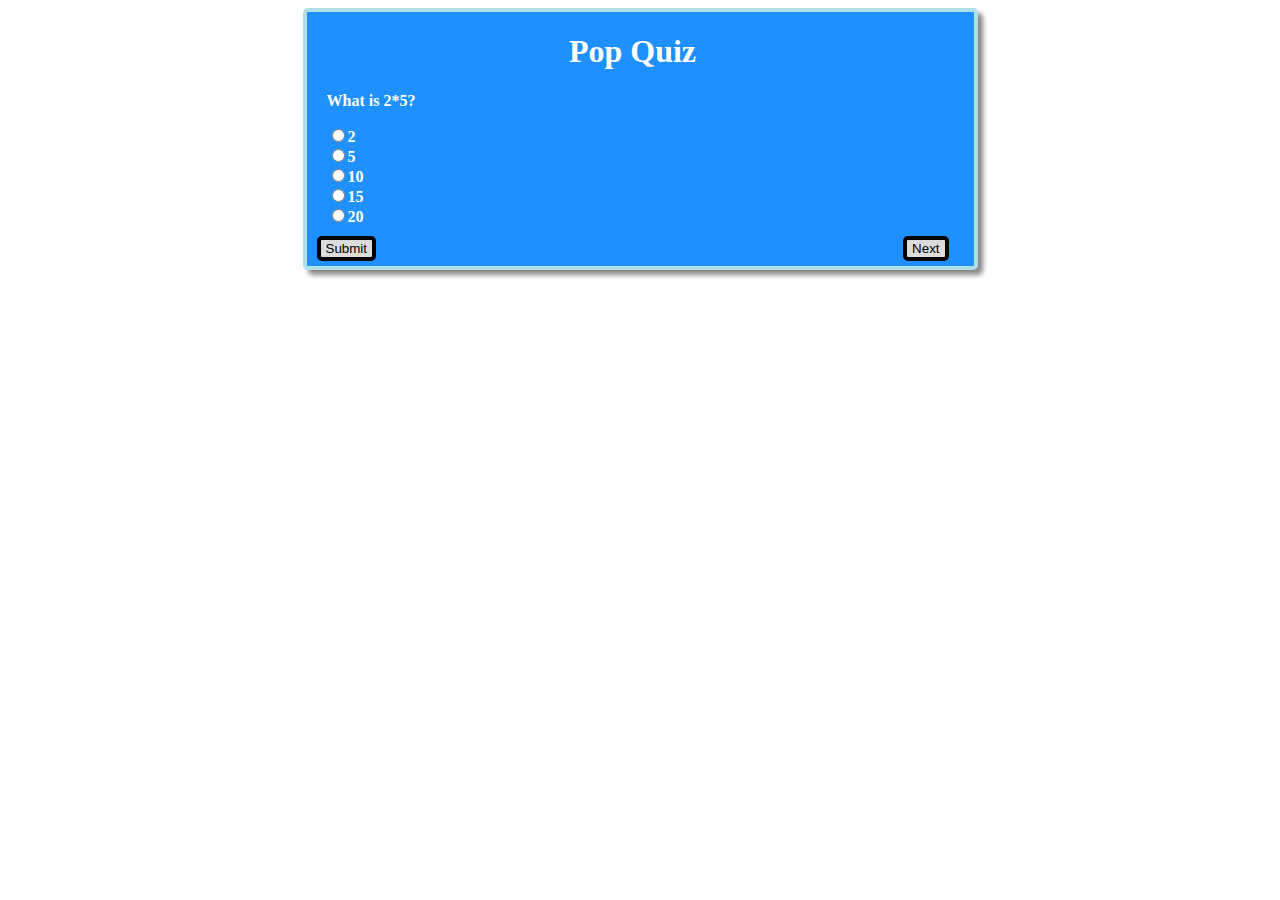
<file: index.html>
<!DOCTYPE html>
<html lang="en">
<head>
    <meta charset="utf-8">
    <!-- always put your name in your work -->
    <meta name="author" content="Gary Carino, Robert C. Duvall">
    <!-- stop the web browser from ever caching this page or its images -->
    <meta http-equiv="Cache-Control" content="no-cache" />
    <meta http-equiv="Pragma" content="no-cache" />
    <meta http-equiv="Expires" content="0" />
    <!-- support for this page -->
    <link rel="stylesheet" type='text/css' href="css/quiz.css">
    <script src="js/quiz.js" async></script>
    <title>Dynamic JS Quiz</title>
</head>

<body>
    <div id='container'>
        <div id='title'>
            <h1>Pop Quiz</h1>
        </div>

        <div id='quiz'>
            <!-- add dynamic content here -->
        </div>

        <input class='button' type='button' id='submit' value='Submit' />
        <input class='button' type='button' id='next' value='Next' />
        <input class='button' type='button' id='start' value='New Quiz' />
    </div>
</body>
</html>
</file>
<file: css/quiz.css>
/*
 * @author Gary Carino
 */
body {
    font-family: Open Sans;
}

h1 {
    text-align: center;
}

#quiz {
    text-indent: 10px;
}

.button {
    background-color: #DCDCDC;
    color: black;
    margin: 10px 0;
    border: 4px solid;
    border-radius: 5px;
    padding-left: 5px;
    padding-right: 5px;
    position: relative;
    float: right;
}

#submit {
    float: left;
}

.button:hover {
    background-color: #F8F8FF;
    color: #525252;
}

.button a {
    text-decoration: none;
    color: black;
}

#container {
    width: 50%;
    margin: auto;
    padding: 0 25px 40px 10px;
    background-color: #1E90FF;
    border: 4px solid #B0E0E6;
    border-radius: 5px;
    color: #FFFFFF;
    font-weight: bold;
    box-shadow: 5px 5px 5px #888;
}

ul {
    list-style-type: none;
    padding: 0;
    margin: 0;
}

#start {
    display: none;
    width: 90px;
    margin: auto;
}
</file>
